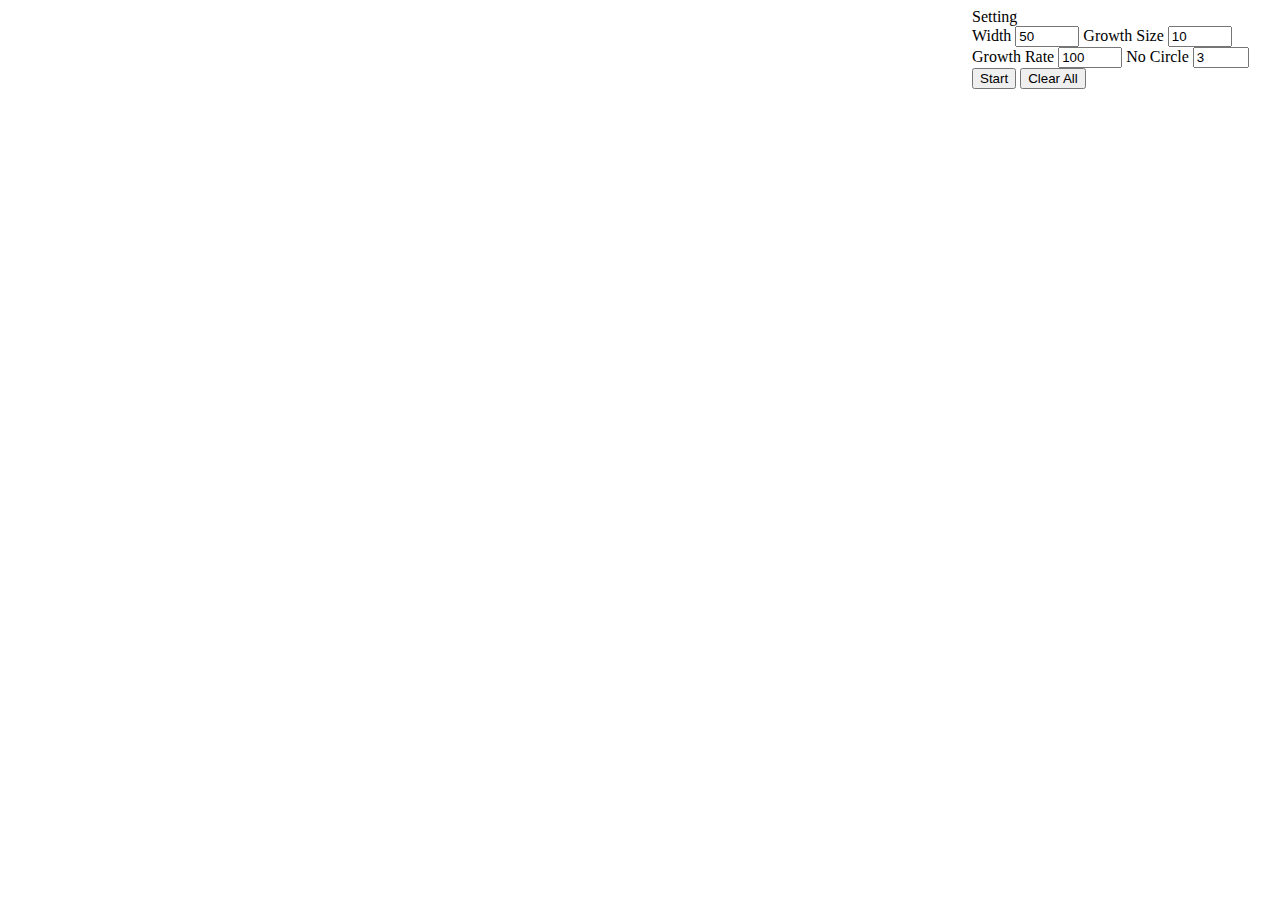
<file: lab10/index.html>
<!DOCTYPE html>
<html lang="en">
<head>
    <meta charset="UTF-8">
    <meta name="viewport" content="width=device-width, initial-scale=1.0">
    <title>Clean Screen</title>
    <link rel="stylesheet" href="https://cdnjs.cloudflare.com/ajax/libs/twitter-bootstrap/4.5.3/css/bootstrap.min.css" integrity="sha512-oc9+XSs1H243/FRN9Rw62Fn8EtxjEYWHXRvjS43YtueEewbS6ObfXcJNyohjHqVKFPoXXUxwc+q1K7Dee6vv9g==" crossorigin="anonymous" />
    <link rel="stylesheet" href="./style.css" />
</head>
<body>
<div id="setting" class="card">
    <div class="card-header text-white bg-primary">Setting</div>
    <div class="card-body">
        <div class="form-group">
            <label for="width">Width</label>
            <input type="number" id="width" value="50" step="10" min="50" max="200" required class="form-control" />
            <label for="growthSize">Growth Size</label>
            <input type="number" id="growthSize" value="10" step="10" min="0" max="100" required class="form-control" />
            <label for="growthRate">Growth Rate</label>
            <input type="number" id="growthRate" value="100" step="10" min="100" max="500" required class="form-control" />
            <label for="noCircle">No Circle</label>
            <input type="number" id="noCircle" value="3" step="1" min="1" max="10" required class="form-control" />
        </div>
        <input type="button" value="Start" class="btn btn-primary" id="btnStart" />
        <input type="button" value="Clear All" class="btn btn-default" id="btnClear" />
    </div>
</div>
<div class="clearfix"></div>
<script src="https://cdnjs.cloudflare.com/ajax/libs/jquery/3.5.1/jquery.min.js" integrity="sha512-bLT0Qm9VnAYZDflyKcBaQ2gg0hSYNQrJ8RilYldYQ1FxQYoCLtUjuuRuZo+fjqhx/qtq/1itJ0C2ejDxltZVFg==" crossorigin="anonymous"></script>
<script src="https://cdnjs.cloudflare.com/ajax/libs/twitter-bootstrap/4.5.3/js/bootstrap.min.js" integrity="sha512-8qmis31OQi6hIRgvkht0s6mCOittjMa9GMqtK9hes5iEQBQE/Ca6yGE5FsW36vyipGoWQswBj/QBm2JR086Rkw==" crossorigin="anonymous"></script>
<script src="./script.js"></script>
</body>
</html>
</file>
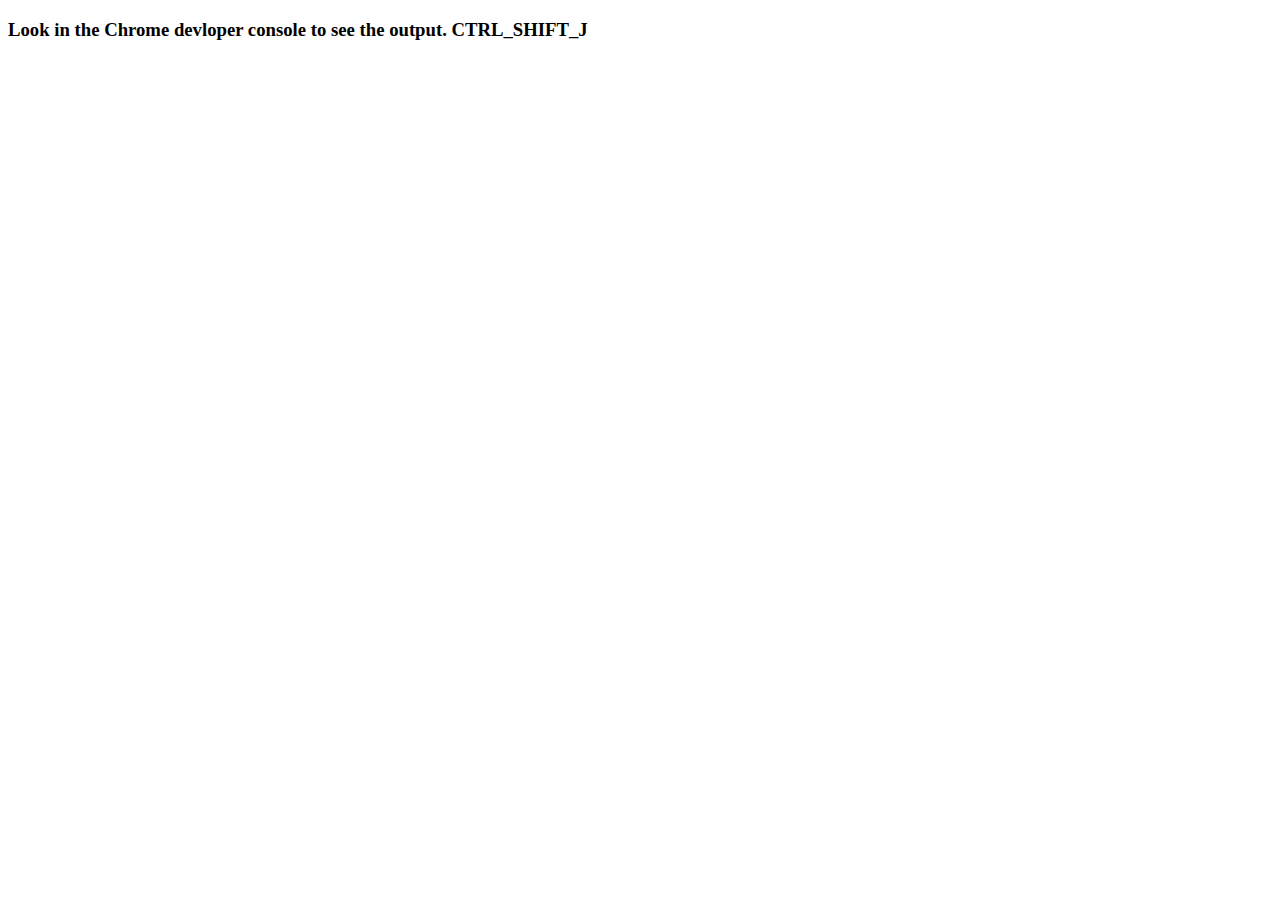
<file: lab5/index.html>
<!DOCTYPE html>
<html lang="en">

<head>
    <meta charset="UTF-8">
    <meta name="viewport" content="width=device-width, initial-scale=1.0">
    <title>Document</title>
</head>

<body>
    <h3>Look in the Chrome devloper console to see the output. CTRL_SHIFT_J</h3>


    <script src="js/app.js"></script>
</body>

</html>
</file>
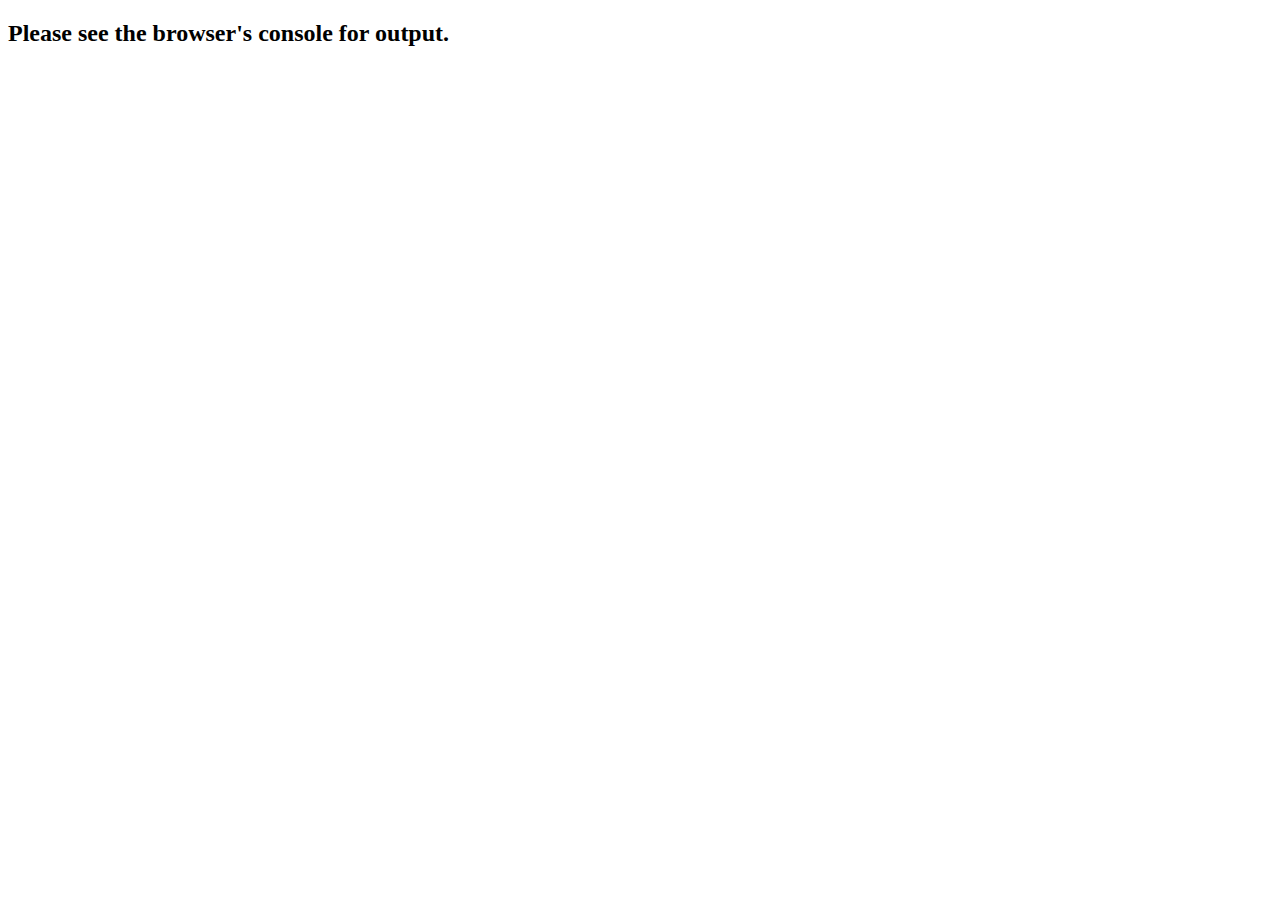
<file: lab6/index.html>
<!DOCTYPE html>
<html>
  <head>
    <title>Lab6</title>
  </head>
  <body>
    <h2>
      Please see the browser's console for output.
    </h2>
    <script src="scripts.js"></script>
  </body>
</html>
</file>
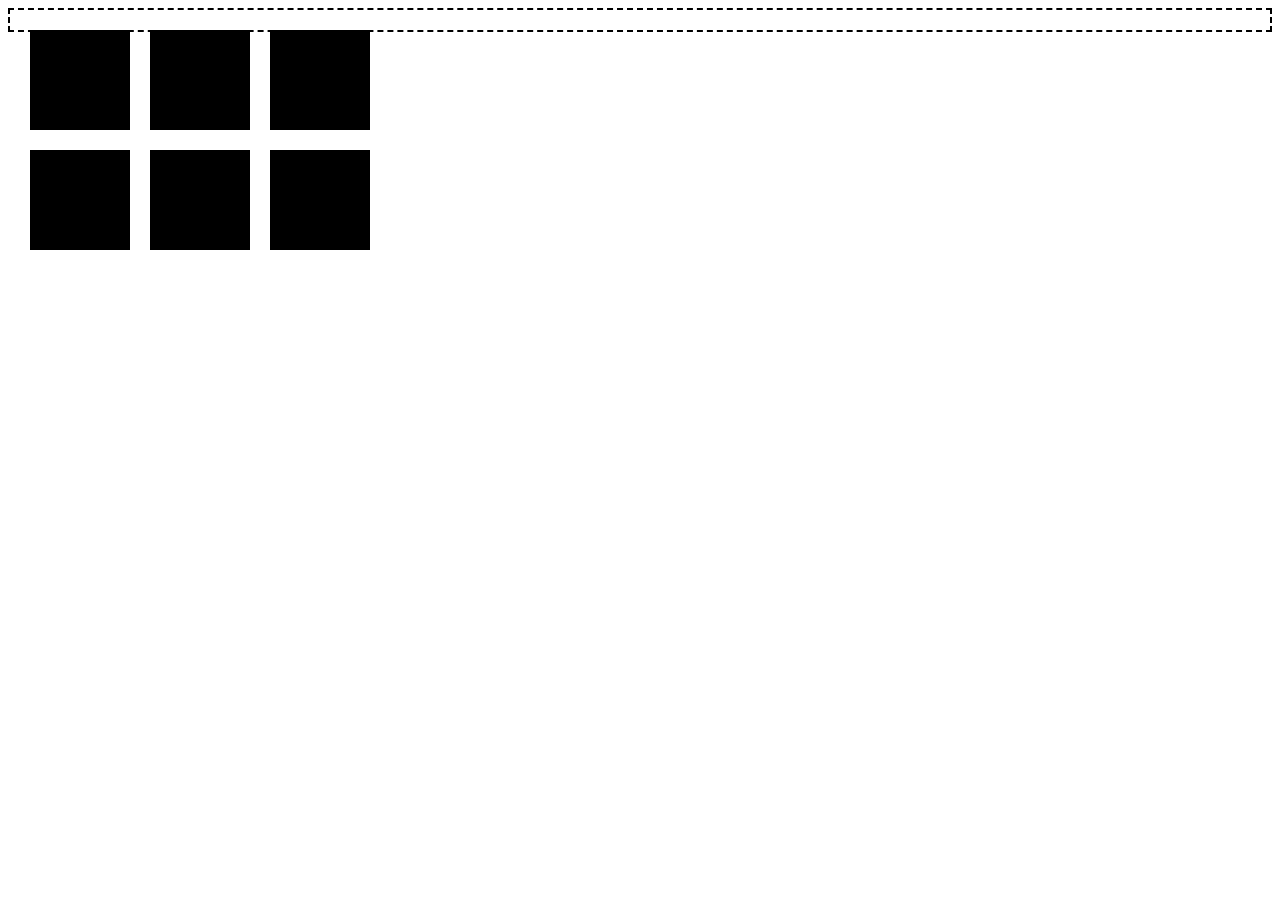
<file: lab3_readme/q1.html>
<html>
  <head>
    <link href="q1.css" type="text/css" rel="stylesheet" />
  </head>

  <body>
    <div id="outer">
      <div class="box"></div>
      <div class="box"></div>
      <div class="box"></div>
      <div class="box break"></div>
      <div class="box"></div>
      <div class="box"></div>
    </div>
  </body>
</html>
</file>
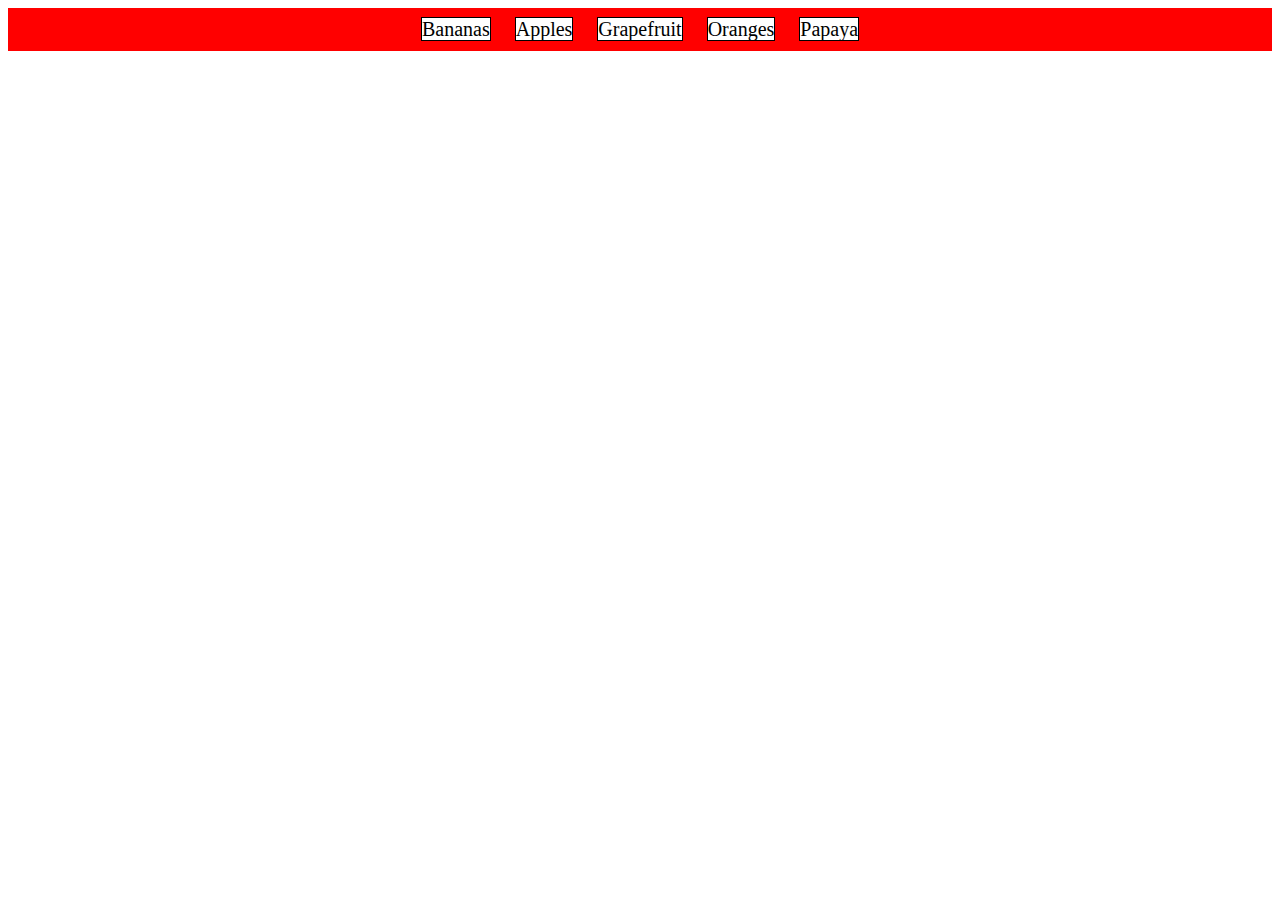
<file: lab3_readme/q2.html>
<html>
  <head>
    <link href="q2.css" type="text/css" rel="stylesheet" />
  </head>

  <body>
    <ul>
      <li>Bananas</li>
      <li>Apples</li>
      <li>Grapefruit</li>
      <li>Oranges</li>
      <li>Papaya</li>
    </ul>
</html>
</file>
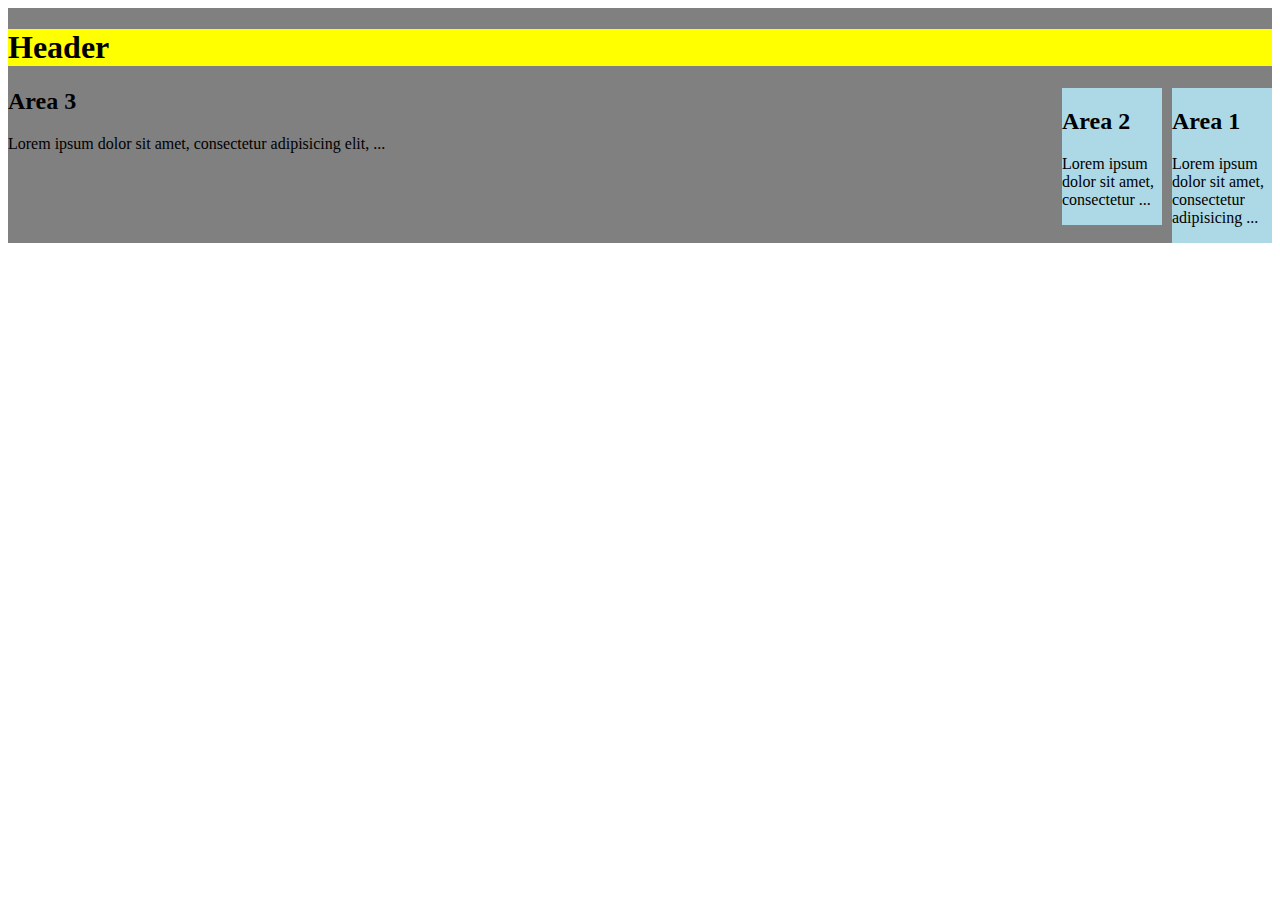
<file: lab3_readme/q3.html>
<html>
  <head>
    <link href="q3.css" type="text/css" rel="stylesheet" />
  </head>

  <body>
    <div id="background">
      <h1>Header</h1>
      <div>
        <div id="content1">
          <h2>Area 1</h2>
          <p>Lorem ipsum dolor sit amet, consectetur adipisicing ...</p>
        </div>
        <div id="content2">
          <h2>Area 2</h2>
          <p>Lorem ipsum dolor sit amet, consectetur ...</p>
        </div>
        <div id="content3">
          <h2>Area 3</h2>
          <p>Lorem ipsum dolor sit amet, consectetur adipisicing elit, ...</p>
        </div>
      </div>
    </div>
  </body>
</html>
</file>
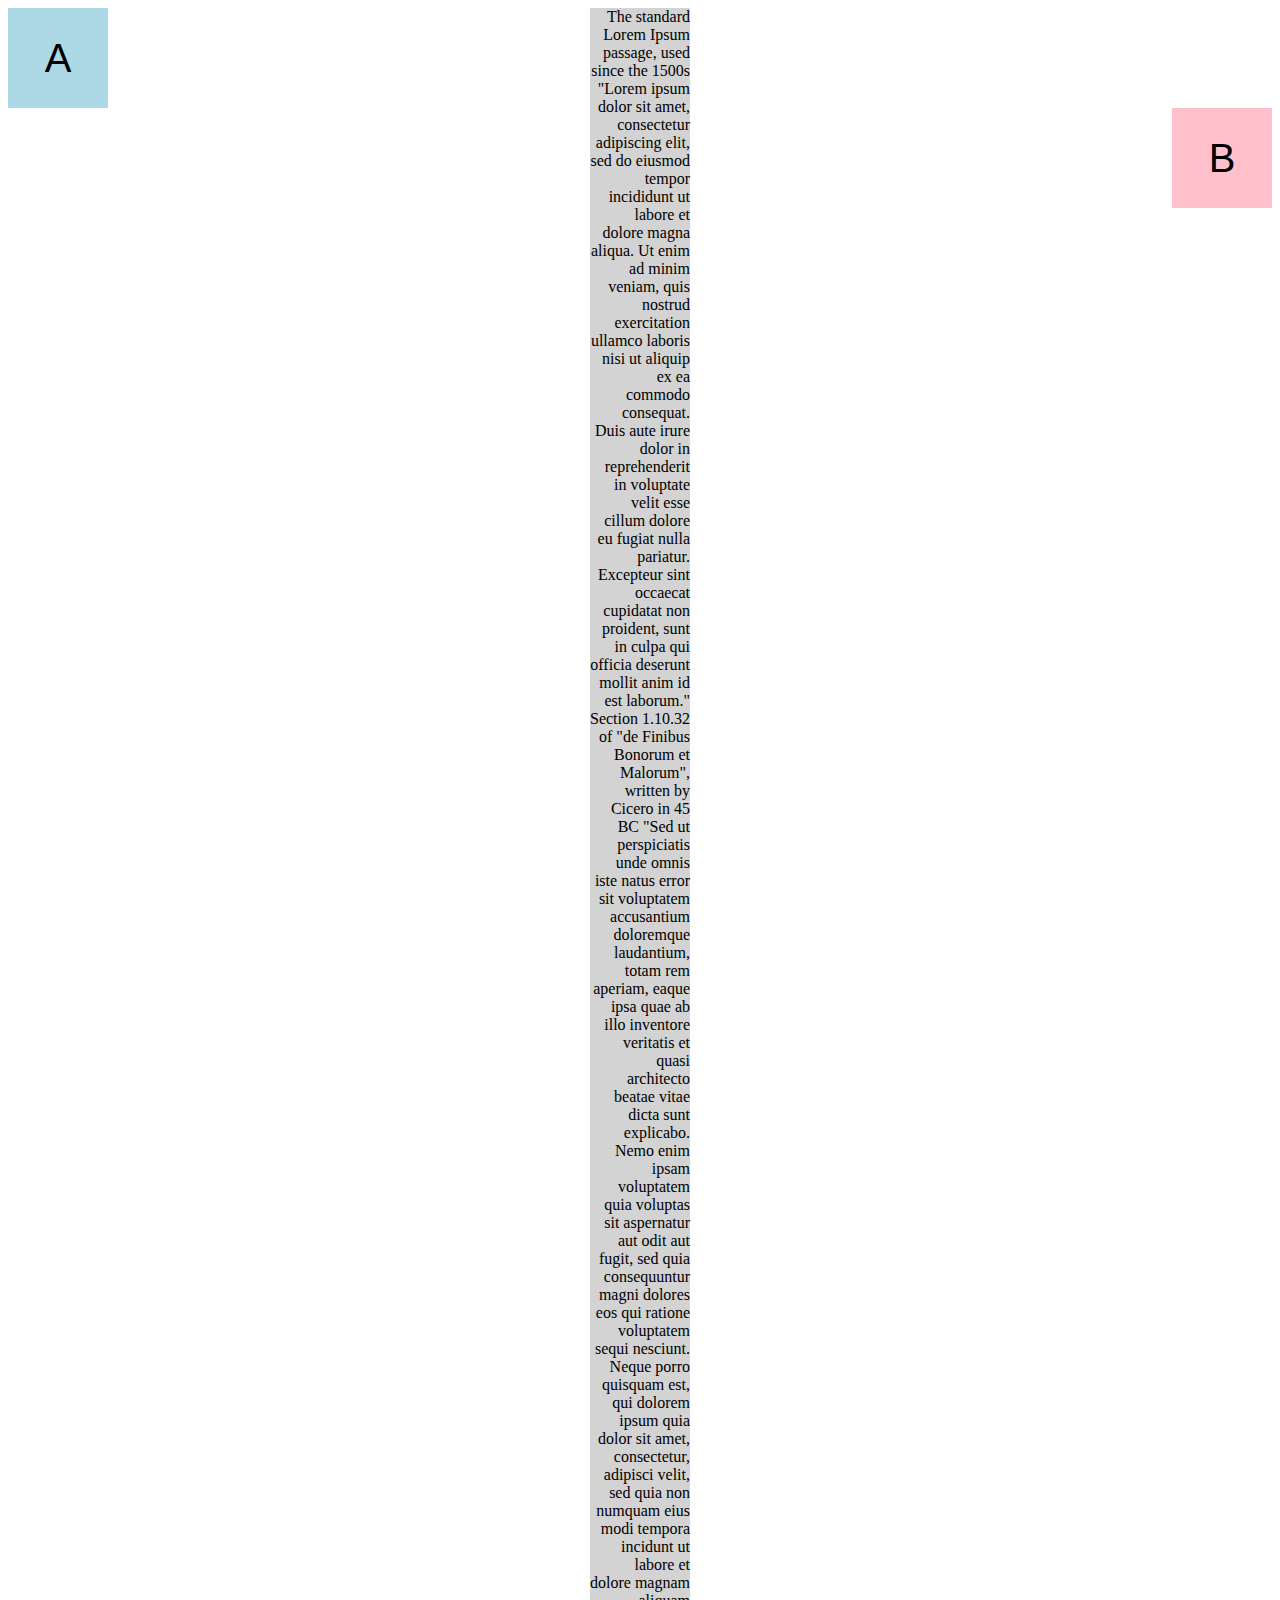
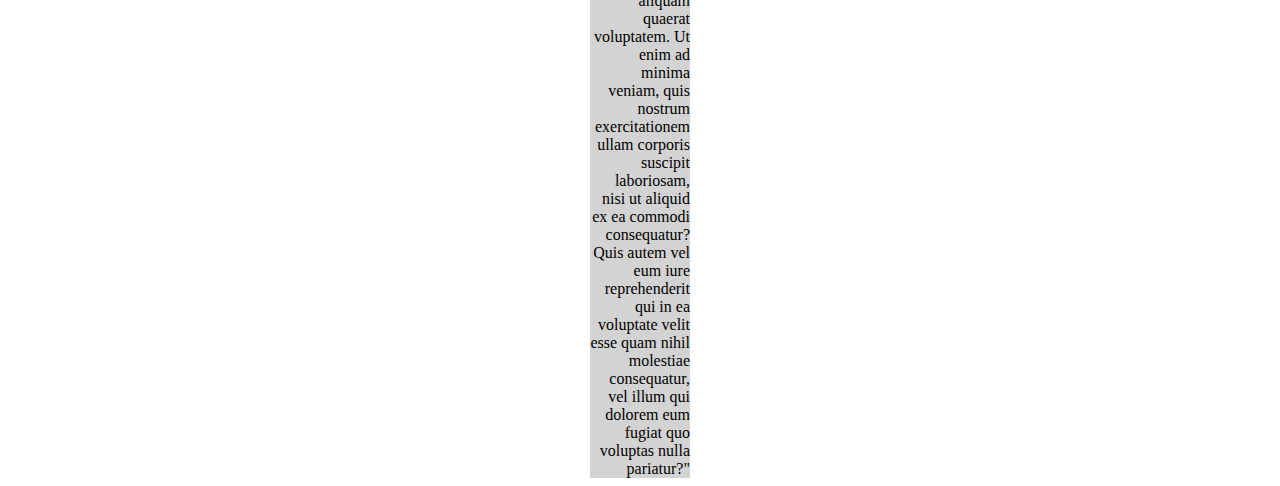
<file: lab3_readme/q4.html>
<html>
  <head>
    <link href="q4.css" type="text/css" rel="stylesheet" />
  </head>

  <body>
    <div id="a">A</div>
    <div id="b">B</div>
    <div id="c">
      The standard Lorem Ipsum passage, used since the 1500s "Lorem ipsum dolor
      sit amet, consectetur adipiscing elit, sed do eiusmod tempor incididunt ut
      labore et dolore magna aliqua. Ut enim ad minim veniam, quis nostrud
      exercitation ullamco laboris nisi ut aliquip ex ea commodo consequat. Duis
      aute irure dolor in reprehenderit in voluptate velit esse cillum dolore eu
      fugiat nulla pariatur. Excepteur sint occaecat cupidatat non proident,
      sunt in culpa qui officia deserunt mollit anim id est laborum." Section
      1.10.32 of "de Finibus Bonorum et Malorum", written by Cicero in 45 BC
      "Sed ut perspiciatis unde omnis iste natus error sit voluptatem
      accusantium doloremque laudantium, totam rem aperiam, eaque ipsa quae ab
      illo inventore veritatis et quasi architecto beatae vitae dicta sunt
      explicabo. Nemo enim ipsam voluptatem quia voluptas sit aspernatur aut
      odit aut fugit, sed quia consequuntur magni dolores eos qui ratione
      voluptatem sequi nesciunt. Neque porro quisquam est, qui dolorem ipsum
      quia dolor sit amet, consectetur, adipisci velit, sed quia non numquam
      eius modi tempora incidunt ut labore et dolore magnam aliquam quaerat
      voluptatem. Ut enim ad minima veniam, quis nostrum exercitationem ullam
      corporis suscipit laboriosam, nisi ut aliquid ex ea commodi consequatur?
      Quis autem vel eum iure reprehenderit qui in ea voluptate velit esse quam
      nihil molestiae consequatur, vel illum qui dolorem eum fugiat quo voluptas
      nulla pariatur?"
    </div>
  </body>
</html>
</file>
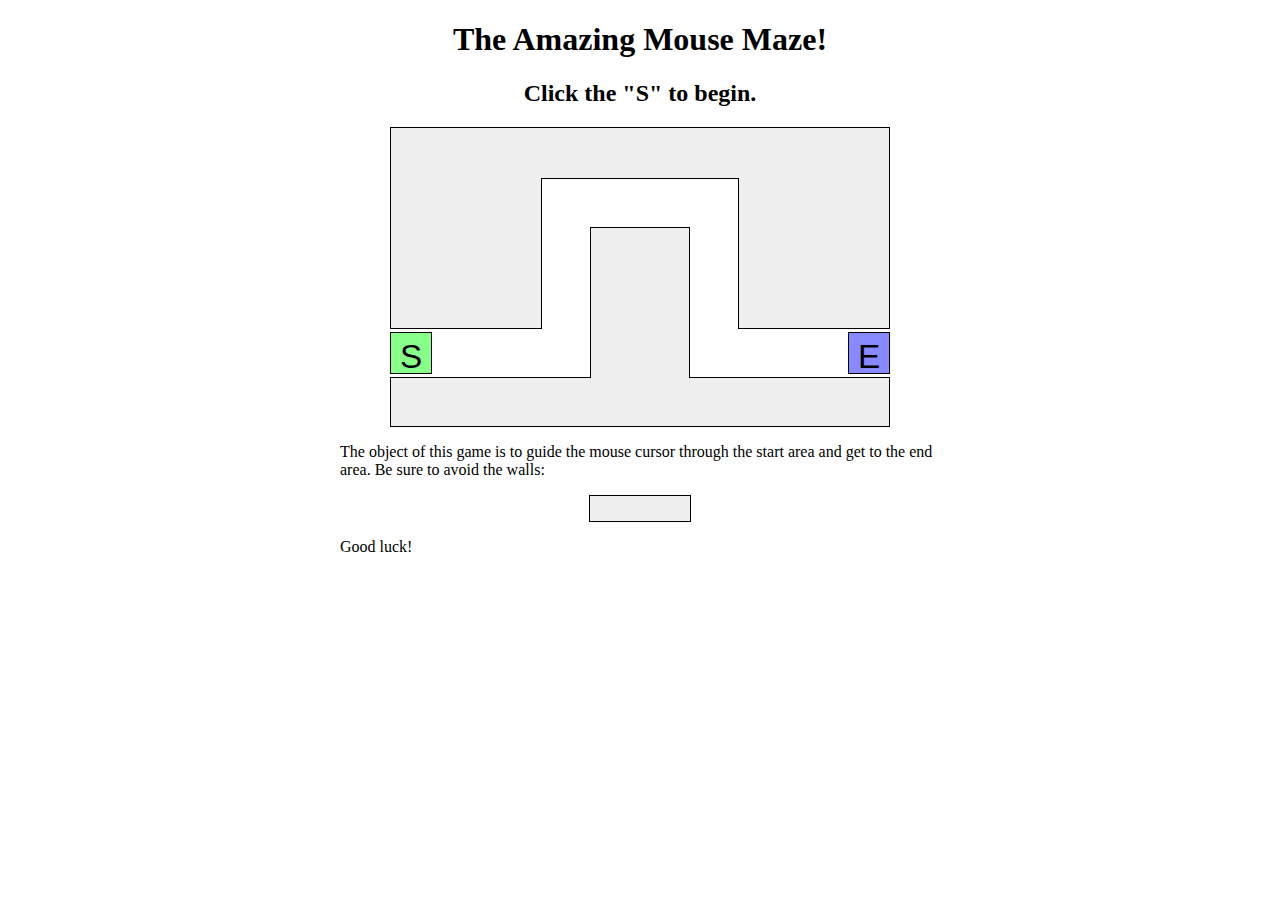
<file: lab8/maze.html>
<!DOCTYPE html>
<html>
<!--
	CSE 190 M Lab 7 HTML file
	You should download this file for your lab, but you should not edit its contents.
	-->

<head>
    <title>Maze!</title>

    <!-- provided files; do not modify -->
    <link href="maze.css" type="text/css" rel="stylesheet" />
    <script src="https://code.jquery.com/jquery-3.6.0.min.js" type="text/javascript"></script>

    <!-- your code -->
    <script src="maze.js" type="text/javascript"></script>
</head>

<body>
    <h1>The Amazing Mouse Maze!</h1>
    <h2 id="status">Click the "S" to begin.</h2>

    <!-- This part of the page represents the maze -->
    <div id="maze">
        <div id="start">S</div>
        <div class="boundary" id="boundary1"></div>
        <div class="boundary"></div>
        <div class="boundary"></div>
        <div class="boundary"></div>
        <div class="boundary"></div>
        <div id="end">E</div>
    </div>

    <p>
        The object of this game is to guide the mouse cursor through the start area and get to the end area. Be sure to
        avoid the walls:
    </p>

    <div class="boundary example"></div>

    <p>
        Good luck!
    </p>
</body>

</html>
</file>
<file: lab10/style.css>
.circle {
    width: 50px;
    height: 50px;
    border-radius: 50%;
    color: white;
    position: absolute;
    z-index: 999;
}
#setting {
    width: 300px;
    float: right;
}
</file>
<file: lab3_readme/q1.css>
#outer {
	border: 2px dashed black;
	padding: 10px;
}

.box {
	width: 100px;
	height: 100px;
	background-color: black;
	margin: 10px;
  float: left;
}

.break {
  clear: left;
}
</file>
<file: lab3_readme/q2.css>
ul {
  background-color: red;
  padding: 10;
  text-align: center;
}

li {
  display: inline;
  width: auto;
  height: 100;
  background-color: white;
  margin: 10;
  font-size: 20px;
  border-width: 1px;
  border-color: black;
  border-style: solid;
}
</file>
<file: lab3_readme/q3.css>
h1 {
  background-color: yellow;
}

#background {
  background-color: gray;
  overflow: hidden;
}

#content1, #content2 {
  width: 100px;
  float: right;
  background-color: lightblue;
  margin-left: 10px;
}
</file>
<file: lab3_readme/q4.css>
#a, #b {
  width: 100px;
  height: 100px;
  font: 30pt bold Helvetica, Arial, sans-serif;
  line-height: 100px;
  text-align: center;
}
#a { background-color: lightblue; 
  float: left;
}
#b { background-color: pink;
  float: right;
  clear: left;
}
#c { 
  text-align: right;
  width: 100px;
  margin-left: auto;
  margin-right: auto;
  background-color: lightgray; 
  text-align: right;
}
</file>
<file: lab8/maze.css>
/*
CSE 190 M Lab 6 CSS file
You don't need to download or edit this file.
*/

h1,
h2 {
    text-align: center;
}

p {
    width: 600px;
    margin: 1em auto;
}

#maze {
    margin: auto;
    position: relative;
    height: 300px;
    width: 500px;
}

#start,
#end {
    position: absolute;
    top: 205px;
    height: 30px;
    width: 30px;
    border: 1px solid black;
    padding: 5px;

    font-family: "Helvetica", "Arial", sans-serif;
    font-size: 25pt;
    text-align: center;
}

#maze #start {
    background-color: #88ff88;
    left: 0;
}

#maze #end {
    background-color: #8888ff;
    right: 0;
}

div.boundary {
    background-color: #eeeeee;
    border: 1px solid black;
}

div.boundary.example {
    margin: auto;
    width: 100px;
    height: 25px;
}

div.youlose {
    background-color: #ff8888;
}

/*
Hack hack hack; these are CSS "sibling selectors" for selecting
neighboring elements.  Necessary to avoid giving ids to the boundary divs
*/

#maze div.boundary {
    position: absolute;

    top: 0;
    left: 0;
    height: 200px;
    width: 150px;
    z-index: 1;
}

#maze div.boundary+div.boundary {
    border-left: none;
    border-right: none;
    z-index: 2;

    left: 151px;
    height: 50px;
    width: 198px;
}

#maze div.boundary+div.boundary+div.boundary {
    border-left: 1px black solid;
    border-right: 1px black solid;
    z-index: 1;

    left: 348px;
    height: 200px;
    width: 150px;
}

#maze div.boundary+div.boundary+div.boundary+div.boundary {
    border: 1px black solid;

    top: 250px;
    left: 0;
    height: 48px;
    width: 498px;
}

#maze div.boundary+div.boundary+div.boundary+div.boundary+div.boundary {
    border-bottom: none;

    top: 100px;
    left: 200px;
    height: 150px;
    width: 98px;
}
</file>
